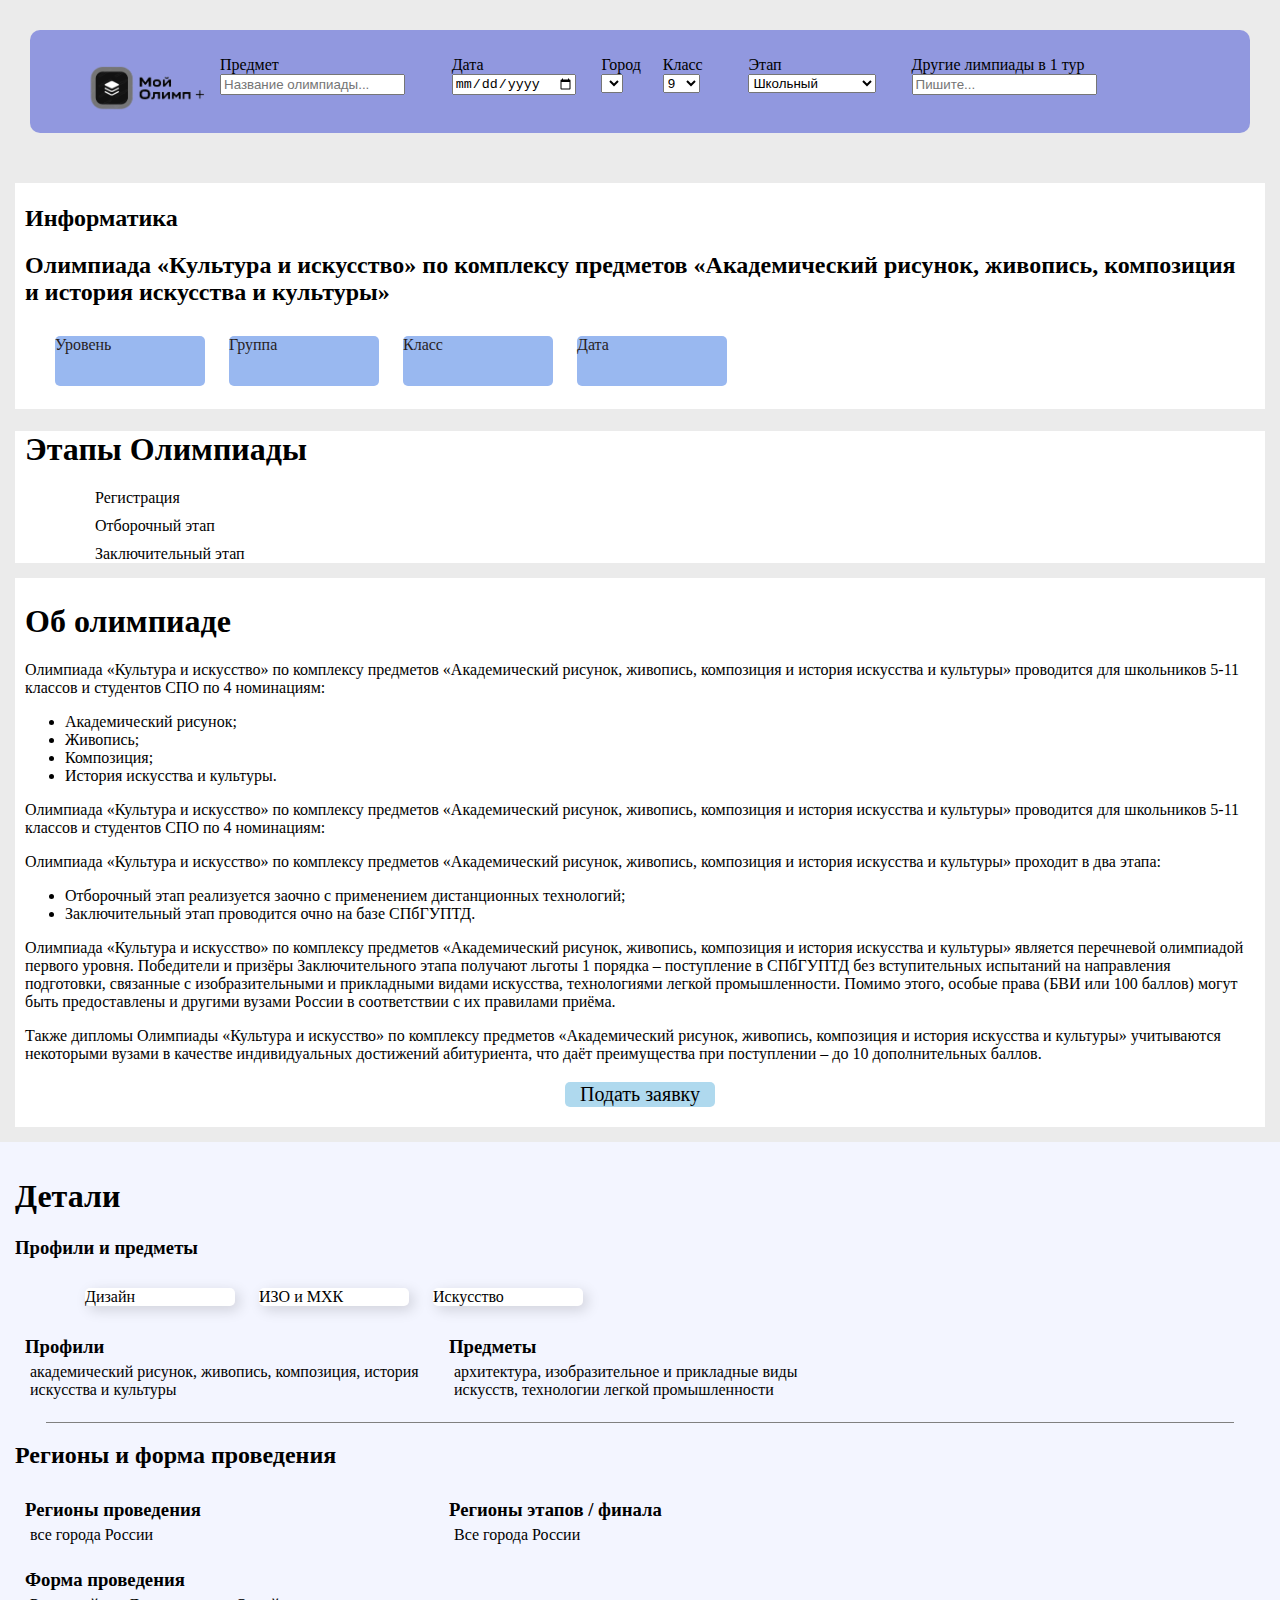
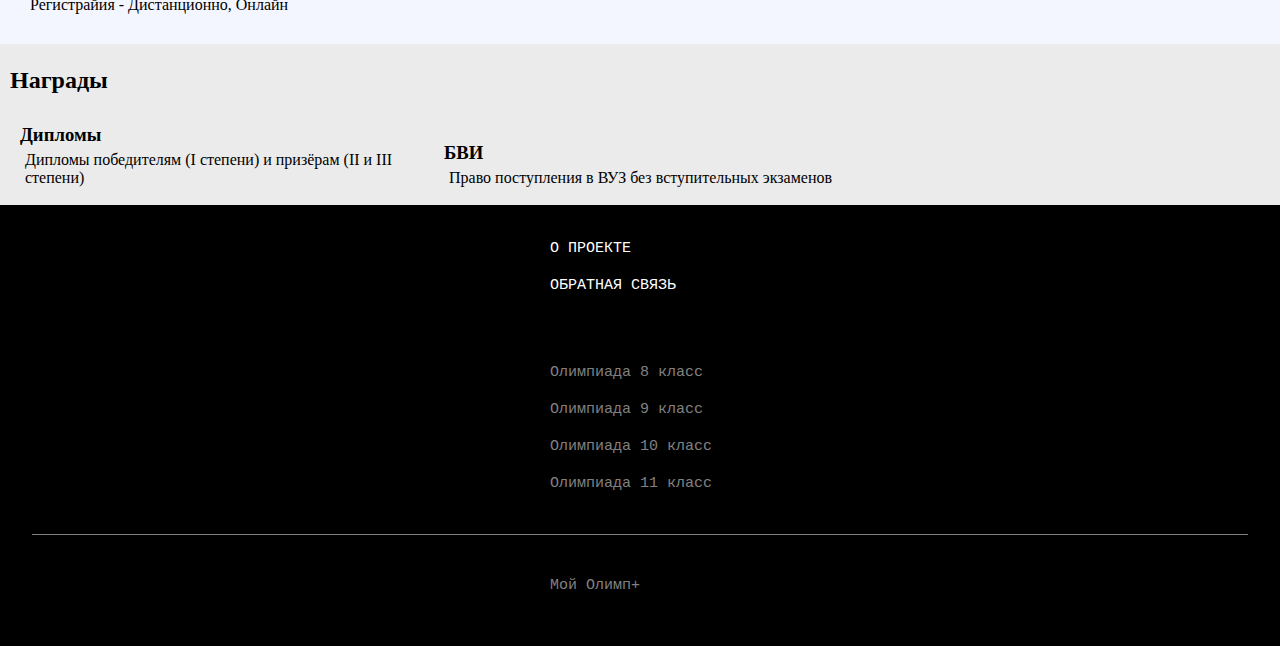
<file: index.html>
<!DOCTYPE html>
<html lang="en">
<head>
    <meta charset="UTF-8">
    <meta name="viewport" content="width=device-width, initial-scale=1.0">
    <title>Мой олимп+</title>
    <link rel="stylesheet" href="01_index.css">
    <nav class="navbar">
        <ul>
             <form action="">
                <li>
                    <div class="logo">
                        <img src="logo.png" alt="лого">
                        
                    </div>
                </li>

                <li>
                     <div class="event">
                    <label for="text1">Предмет</label>
                    <input type="text" id="text1"                    
                    placeholder="Название олимпиады...">
                    <!-- (value="Текст по умолчанию" readonly) просто текст, который невозможно изменить-->
                    </div>
                </li>
                    
                <li>
                    <div class="date">
                            <label for="date1">Дата</label>
                            <input type="date" id="date1">
                    </div>
                </li>

                <li>
                    <div class="city">
                        <label for="city">Город</label>
                        <select id="city">
                            <option value=""></option>
                            <option value=""></option>
                            <option value=""></option>
                            <option value=""></option>
                        </select>
                    </div>
                </li>
                <li>
                    <div class="graduate">
                        <label for="graduate">Класс</label>
                        <select id="graduate">
                            <option value="5">5</option>
                            <option value="6">6</option>
                            <option value="7">7</option>
                            <option value="8">8</option>
                            <option value="9" selected>9</option>
                            <option value="10">10</option>
                            <option value="11">11</option>
                        </select>
                    </div>
                </li>
                <li>
                    <div class="stage">
                        <label for="stage">Этап</label>
                        <select id="stage">
                            <option value="Школьный">Школьный</option>
                            <option value="Муниципальный">Муниципальный</option>
                            <option value="Региональный">Региональный</option>
                            <option value="Заключительный">Заключительный</option>
                        </select>
                    </div>
                </li>
                <li>
                    <div class="otholimp">
                        <label for="text2">Другие лимпиады в 1 тур</label>
                        <input type="text" placeholder="Пишите...">
                    </div>
                </li>
            </form>  
        </ul>
    </nav>
    
</head>


<body>
<div class="container">


<header id="header">


    
    <div class="card">
        <div id="about">
            <h2>Информатика</h2>
            <h2>Олимпиада «Культура и искусство»
             по комплексу предметов «Академический рисунок,
             живопись, композиция и история искусства и культуры»</h2>
            <div class="numeration">
                <ul>
                    <li class="box">Уровень</li>
                    <li class="box">Группа</li>
                    <li class="box">Класс</li>
                    <li class="box">Дата</li>
                </ul>
             </div>
        </div>
        
    </div>

</header>


    <div class="card">
        <div class="stage">
            <h1>Этапы Олимпиады</h1>
            <ul>
                <li>Регистрация</li>
                <li>Отборочный этап</li>
                <li>Заключительный этап</li>
             </ul>
        </div>
        
    </div>



    <div class="card">
        <div class="about">
            <h1>Об олимпиаде</h1>
            <p>Олимпиада «Культура и искусство»
             по комплексу предметов «Академический рисунок,
             живопись, композиция и история искусства и культуры»
             проводится для школьников 5-11 классов и студентов СПО по 
            4 номинациям:</p>
            <ul>
                <li>Академический рисунок;</li>
                <li>Живопись;</li>
                <li>Композиция;</li>
                <li>История искусства и культуры.</li>
            </ul>
            <p>Олимпиада «Культура и искусство» по комплексу предметов «Академический рисунок, живопись, композиция и история искусства и культуры» проводится для школьников 5-11 классов и студентов СПО по 4 номинациям:</p>

            <p> Олимпиада «Культура и искусство» по комплексу предметов «Академический рисунок, живопись, композиция и история искусства и культуры» проходит в два этапа:</p>

           <ul>
            <li>Отборочный этап реализуется заочно с применением дистанционных технологий;</li>
            <li>Заключительный этап проводится очно на базе СПбГУПТД.</li>
           </ul>

           <p>Олимпиада «Культура и искусство» по комплексу предметов «Академический рисунок, живопись, композиция и история искусства и культуры» является перечневой олимпиадой первого уровня. Победители и призёры Заключительного этапа получают льготы 1 порядка – поступление в СПбГУПТД без вступительных испытаний на направления подготовки, связанные с изобразительными и прикладными видами искусства, технологиями легкой промышленности. Помимо этого, особые права (БВИ или 100 баллов) могут быть предоставлены и другими вузами России в соответствии с их правилами приёма.</p>

           <p>Также дипломы Олимпиады «Культура и искусство» по комплексу предметов «Академический рисунок, живопись, композиция и история искусства и культуры» учитываются некоторыми вузами в качестве индивидуальных достижений абитуриента, что даёт преимущества при поступлении – до 10 дополнительных баллов.</p>
        </div>
        <div class="bu">
            <div  class="button">
                <button>Подать заявку</button>
            </div>
        </div>
        
    </div>



    <div id="det" class="card detale">
        <div class="textdet">
            <h1 >Детали</h1>
        <div class="prof">  
            <h3>Профили и предметы</h3>
            <ul>
                <li>Дизайн</li>
                <li>ИЗО и МХК</li>
                <li>Искусство</li>
            </ul>
        </div>
        
            <div class="block">
                <h3>Профили</h3>
                <p>академический рисунок, живопись, композиция, история искусства и культуры</p>
            </div>
            <div class="block">
                <h3>Предметы</h3>
                <p>архитектура, изобразительное и прикладные виды искусств, технологии легкой промышленности</p>
            </div>
        
        <hr>

        <h2>Регионы и форма проведения</h2>

        <div class="block">
            <h3>Регионы проведения</h3>
            <p>все города России</p>
        </div>
        
        <div class="block">
            <h3>Регионы этапов / финала</h3>
            <p>Все города России</p>
        </div>

        <div class="block">
            <h3>Форма проведения</h3>
            <p>Регистрайия - Дистанционно, Онлайн  </p>
        </div>
        </div>
    </div>

  
    <div class="achivements">
        <h2>Награды</h2>
        <div class="block">
           <h3>Дипломы</h3>
           <p >Дипломы победителям (I степени) и призёрам (II и III степени)</p>
        </div>
        <div class="block">
            <h3>БВИ</h3>
            <p >Право поступления в ВУЗ без вступительных экзаменов</p>
         </div>

    </div>


    <footer>
       
            <div class="fot text2">
                <ul>
                    <li>О ПРОЕКТЕ</li>
                    <li>ОБРАТНАЯ СВЯЗЬ</li>
                </ul>
            </div>
    
            
            <div class="fot olimp">
                <ul>
                    <li>Олимпиада 8 класс</li>
                    <li>Олимпиада 9 класс</li>
                    <li>Олимпиада 10 класс</li>
                    <li>Олимпиада 11 класс</li>
                </ul>
            </div>
    
            <hr>
            <div class="fot mo">
                <ul>
                    <li>Мой Олимп+</li>
                </ul>
                <br><br>
            </div>
    
        
        
    </footer>
    















</div>
</body>
</html>
</file>
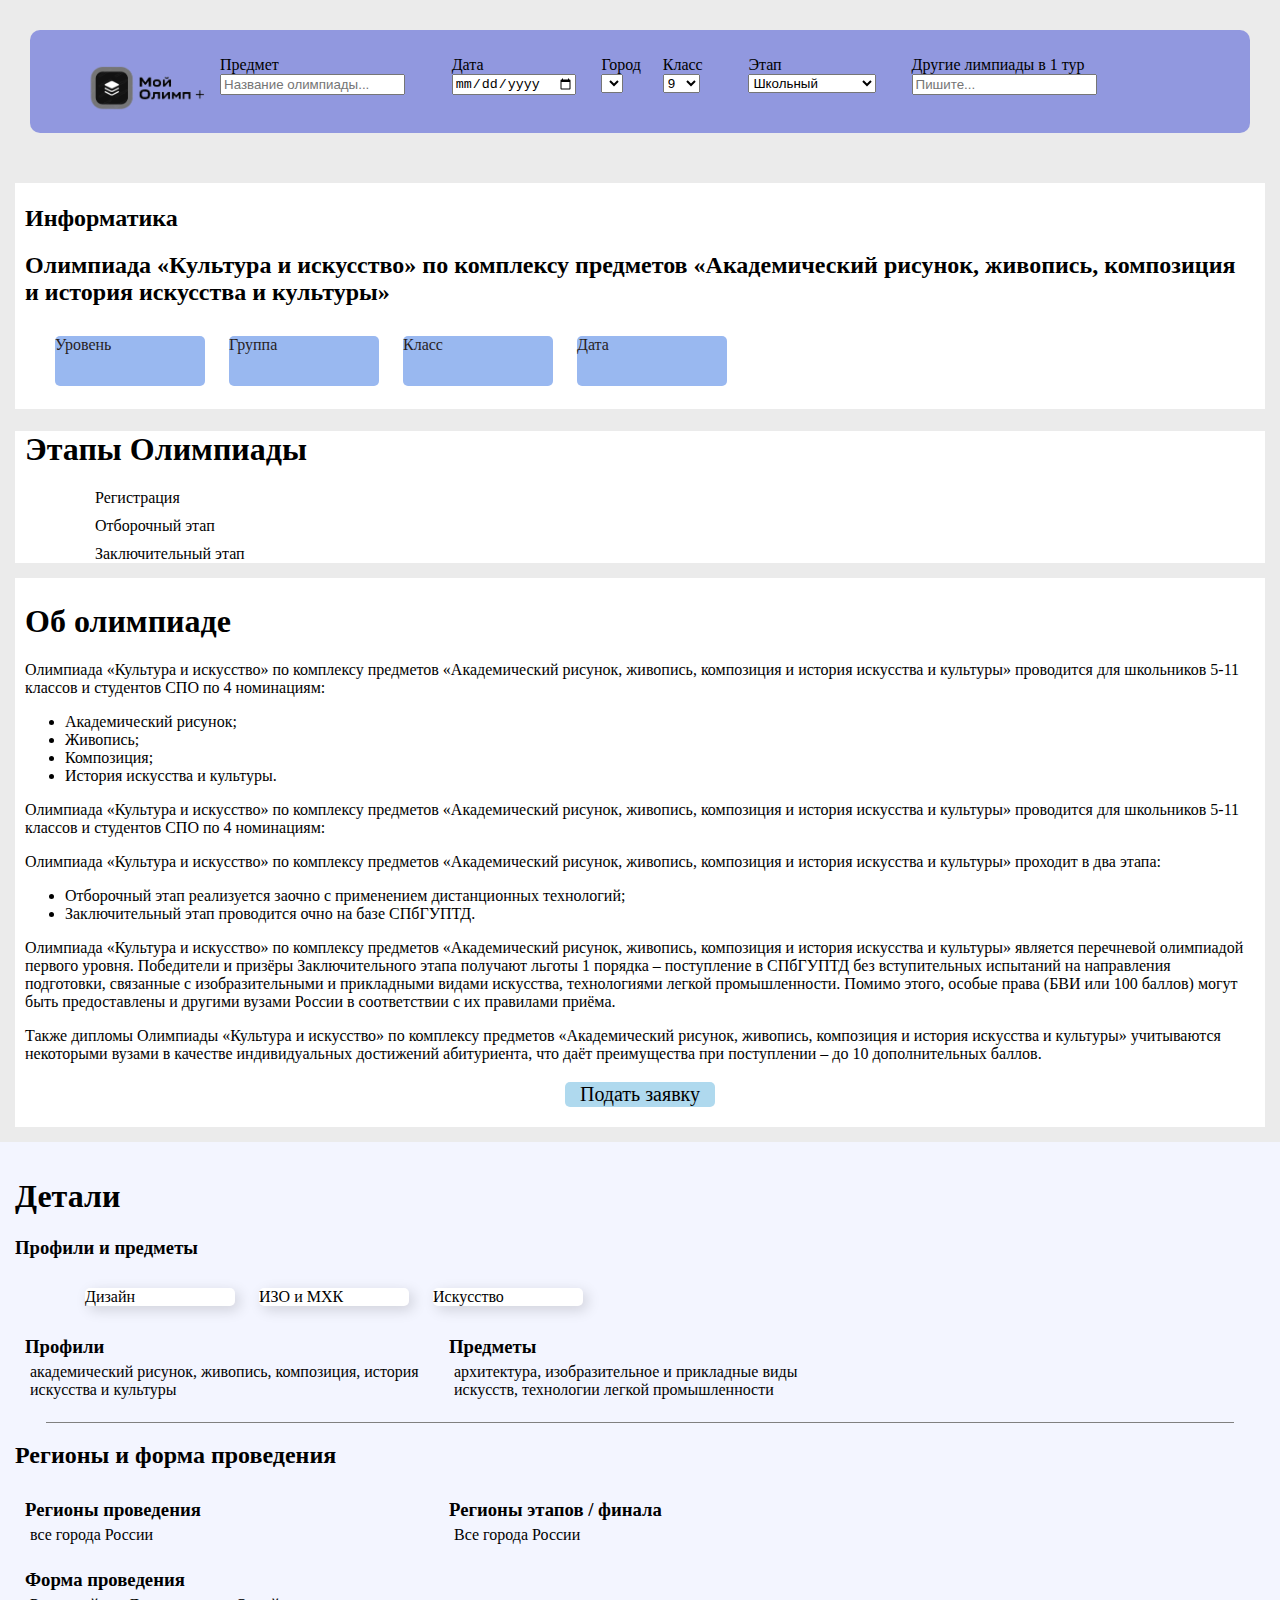
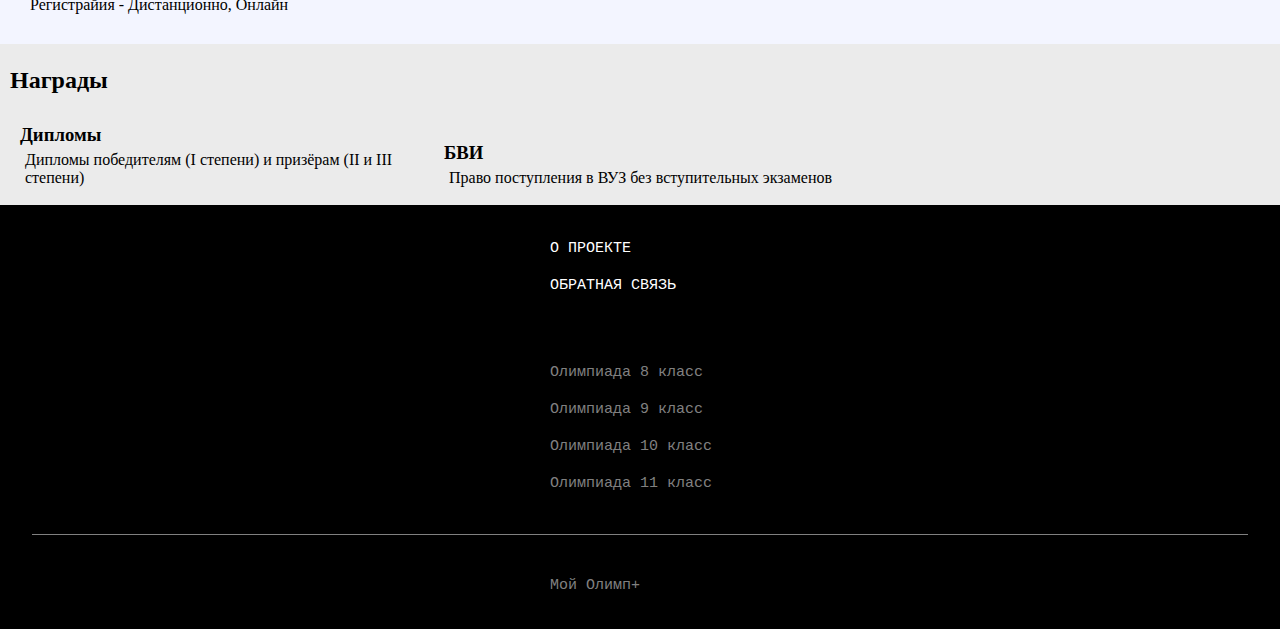
<file: index (1).html>
<!DOCTYPE html>
<html lang="en">
<head>
    <meta charset="UTF-8">
    <meta name="viewport" content="width=device-width, initial-scale=1.0">
    <title>Мой олимп+</title>
    <link rel="stylesheet" href="01_index.css">
    <nav class="navbar">
        <ul>
             <form action="">
                <li>
                    <div class="logo">
                        <img src="logo.png" alt="лого">
                        
                    </div>
                </li>

                <li>
                     <div class="event">
                    <label for="text1">Предмет</label>
                    <input type="text" id="text1"                    
                    placeholder="Название олимпиады...">
                    <!-- (value="Текст по умолчанию" readonly) просто текст, который невозможно изменить-->
                    </div>
                </li>
                    
                <li>
                    <div class="date">
                            <label for="date1">Дата</label>
                            <input type="date" id="date1">
                    </div>
                </li>

                <li>
                    <div class="city">
                        <label for="city">Город</label>
                        <select id="city">
                            <option value=""></option>
                            <option value=""></option>
                            <option value=""></option>
                            <option value=""></option>
                        </select>
                    </div>
                </li>
                <li>
                    <div class="graduate">
                        <label for="graduate">Класс</label>
                        <select id="graduate">
                            <option value="5">5</option>
                            <option value="6">6</option>
                            <option value="7">7</option>
                            <option value="8">8</option>
                            <option value="9" selected>9</option>
                            <option value="10">10</option>
                            <option value="11">11</option>
                        </select>
                    </div>
                </li>
                <li>
                    <div class="stage">
                        <label for="stage">Этап</label>
                        <select id="stage">
                            <option value="Школьный">Школьный</option>
                            <option value="Муниципальный">Муниципальный</option>
                            <option value="Региональный">Региональный</option>
                            <option value="Заключительный">Заключительный</option>
                        </select>
                    </div>
                </li>
                <li>
                    <div class="otholimp">
                        <label for="text2">Другие лимпиады в 1 тур</label>
                        <input type="text" placeholder="Пишите...">
                    </div>
                </li>
            </form>  
        </ul>
    </nav>
    
</head>


<body>
<div class="container">


<header id="header">


    
    <div class="card">
        <div id="about">
            <h2>Информатика</h2>
            <h2>Олимпиада «Культура и искусство»
             по комплексу предметов «Академический рисунок,
             живопись, композиция и история искусства и культуры»</h2>
            <div class="numeration">
                <ul>
                    <li class="box">Уровень</li>
                    <li class="box">Группа</li>
                    <li class="box">Класс</li>
                    <li class="box">Дата</li>
                </ul>
             </div>
        </div>
        
    </div>

</header>


    <div class="card">
        <div class="stage">
            <h1>Этапы Олимпиады</h1>
            <ul>
                <li>Регистрация</li>
                <li>Отборочный этап</li>
                <li>Заключительный этап</li>
             </ul>
        </div>
        
    </div>



    <div class="card">
        <div class="about">
            <h1>Об олимпиаде</h1>
            <p>Олимпиада «Культура и искусство»
             по комплексу предметов «Академический рисунок,
             живопись, композиция и история искусства и культуры»
             проводится для школьников 5-11 классов и студентов СПО по 
            4 номинациям:</p>
            <ul>
                <li>Академический рисунок;</li>
                <li>Живопись;</li>
                <li>Композиция;</li>
                <li>История искусства и культуры.</li>
            </ul>
            <p>Олимпиада «Культура и искусство» по комплексу предметов «Академический рисунок, живопись, композиция и история искусства и культуры» проводится для школьников 5-11 классов и студентов СПО по 4 номинациям:</p>

            <p> Олимпиада «Культура и искусство» по комплексу предметов «Академический рисунок, живопись, композиция и история искусства и культуры» проходит в два этапа:</p>

           <ul>
            <li>Отборочный этап реализуется заочно с применением дистанционных технологий;</li>
            <li>Заключительный этап проводится очно на базе СПбГУПТД.</li>
           </ul>

           <p>Олимпиада «Культура и искусство» по комплексу предметов «Академический рисунок, живопись, композиция и история искусства и культуры» является перечневой олимпиадой первого уровня. Победители и призёры Заключительного этапа получают льготы 1 порядка – поступление в СПбГУПТД без вступительных испытаний на направления подготовки, связанные с изобразительными и прикладными видами искусства, технологиями легкой промышленности. Помимо этого, особые права (БВИ или 100 баллов) могут быть предоставлены и другими вузами России в соответствии с их правилами приёма.</p>

           <p>Также дипломы Олимпиады «Культура и искусство» по комплексу предметов «Академический рисунок, живопись, композиция и история искусства и культуры» учитываются некоторыми вузами в качестве индивидуальных достижений абитуриента, что даёт преимущества при поступлении – до 10 дополнительных баллов.</p>
        </div>
        <div class="bu">
            <div  class="button">
                <button>Подать заявку</button>
            </div>
        </div>
        
    </div>



    <div id="det" class="card detale">
        <div class="textdet">
            <h1 >Детали</h1>
        <div class="prof">  
            <h3>Профили и предметы</h3>
            <ul>
                <li>Дизайн</li>
                <li>ИЗО и МХК</li>
                <li>Искусство</li>
            </ul>
        </div>
        
            <div class="block">
                <h3>Профили</h3>
                <p>академический рисунок, живопись, композиция, история искусства и культуры</p>
            </div>
            <div class="block">
                <h3>Предметы</h3>
                <p>архитектура, изобразительное и прикладные виды искусств, технологии легкой промышленности</p>
            </div>
        
        <hr>

        <h2>Регионы и форма проведения</h2>

        <div class="block">
            <h3>Регионы проведения</h3>
            <p>все города России</p>
        </div>
        
        <div class="block">
            <h3>Регионы этапов / финала</h3>
            <p>Все города России</p>
        </div>

        <div class="block">
            <h3>Форма проведения</h3>
            <p>Регистрайия - Дистанционно, Онлайн  </p>
        </div>
        </div>
    </div>

  
    <div class="achivements">
        <h2>Награды</h2>
        <div class="block">
           <h3>Дипломы</h3>
           <p >Дипломы победителям (I степени) и призёрам (II и III степени)</p>
        </div>
        <div class="block">
            <h3>БВИ</h3>
            <p >Право поступления в ВУЗ без вступительных экзаменов</p>
         </div>

    </div>


    <footer>
        
        <div class="fot text2">
            <ul>
                <li>О ПРОЕКТЕ</li>
                <li>ОБРАТНАЯ СВЯЗЬ</li>
            </ul>
        </div>

        
        <div class="fot olimp">
            <ul>
                <li>Олимпиада 8 класс</li>
                <li>Олимпиада 9 класс</li>
                <li>Олимпиада 10 класс</li>
                <li>Олимпиада 11 класс</li>
            </ul>
        </div>

        <hr>
        <div class="fot mo">
            <ul>
                <li>Мой Олимп+</li>
            </ul>
        </div>

    </footer>
    
















    
</div>
</body>
</html>
</file>
<file: 01_index.css>
body {
    background: #ebebeb;
    color: black;
    margin: 0;
    padding: 0;

}


/* add @media
если экран меньше, чем 1040 px */



.navbar{
    top: 0;
    left: 0;
    right: 0;
    z-index: 6;
}

#header{
    margin-top: 50px;
}




/* красота этой навигации */
.navbar{
    background: #626ed9a8;
    padding-top: 10px;
    margin-bottom: 10px;
    margin-top: 30px;
    margin-right: 30px;
    margin-left: 30px;
    border-radius: 10px;
}
.navbar ul form{
    list-style: none;
    margin: 0;
    padding: 0;
    display: flex;
}

.logo img{
    width: 150px; 
}



/* .navbar ul form li{
    margin-right: 10px;
}


.event div #text1{
    border: none;
    
}

/* подумать над тем, что было бы лучше перенести город, 
класс и уровень на другую строку */





.card{
    
    border: none;
    margin: 20px 10px;
    background: #fff;
    margin: 15px;
}
#about {
    padding: 3px 10px;
}

 .numeration{
    margin: 0;
    padding: 0;
}
.numeration ul{
    list-style: none;
    margin: 10px 20px;
    border-radius: 10px;
    color: #271e1e;
    padding: 0;
}


.numeration ul li{
    background: #99b8f0;
    border-radius: 5px;
    height: 50px;   /*просто для себя */
    width: 150px;
    display: inline-block;
    margin: 10px;
    
}
/*  */

.stage{
    padding: 0 10px;
}

.stage ul {
    list-style: none;
    margin: 10px 20px;
}
.stage ul li{
    width: 150px;
    margin: 10px;
}


/*  */
.about{
    padding: 3px 10px;
}

.bu{
    padding-bottom: 20px;
}
button{
    margin: 0 auto;
    display: block;
}

.button button{
    border: none;
    width: 150px;
    font-family: inherit;
    font-size: 20px;
    background: #afd9ee;
    border-radius: 5px;
    
}

/*  */

#det{
    background: #f3f5ff;
    margin: 0;
    padding: 0s;
    /* background: #ebebeb; */
}
.textdet{
    margin: 0;
    padding: 15px;
}

.prof ul{
    list-style: none;
    margin: 10px 20px;
    
}

.prof ul li{
    border: none;
    background: #fff;
    width: 150px; 
    border-radius: 5px;
    margin: 10px;
    display: inline-block;
    box-shadow: 4px 4px 14px rgba(0, 0, 0, 0.15);

}
/* */

.block{
    
    margin: 10px;
    width: 400px;
    display: inline-block;
}

.block p{
    padding: 0;
    margin: 5px;
}
.block h3{
    margin: 0;
}

.achivements{
    padding: 3px 10px;
}

.diploms{
    display: inline-block;
    border: 1px solid red;
    width: 300px;
}


footer{
    background: #000;
    color: #FFF;
    
    font-size: 15px;
    font-family: 'Courier New', Courier, monospace; 
}
.fot{
    max-width: 300px;
    margin: auto;
}

.fot ul{
    list-style: none;
    display: inline-block;
}

.fot ul li{
    margin: 20px;
    
}

.olimp,
.mo{
    color: grey;

}




hr{
    width: 95%;
    color: grey;
    height: 0.5px;
    background: grey;
    border: none;
}
</file>
